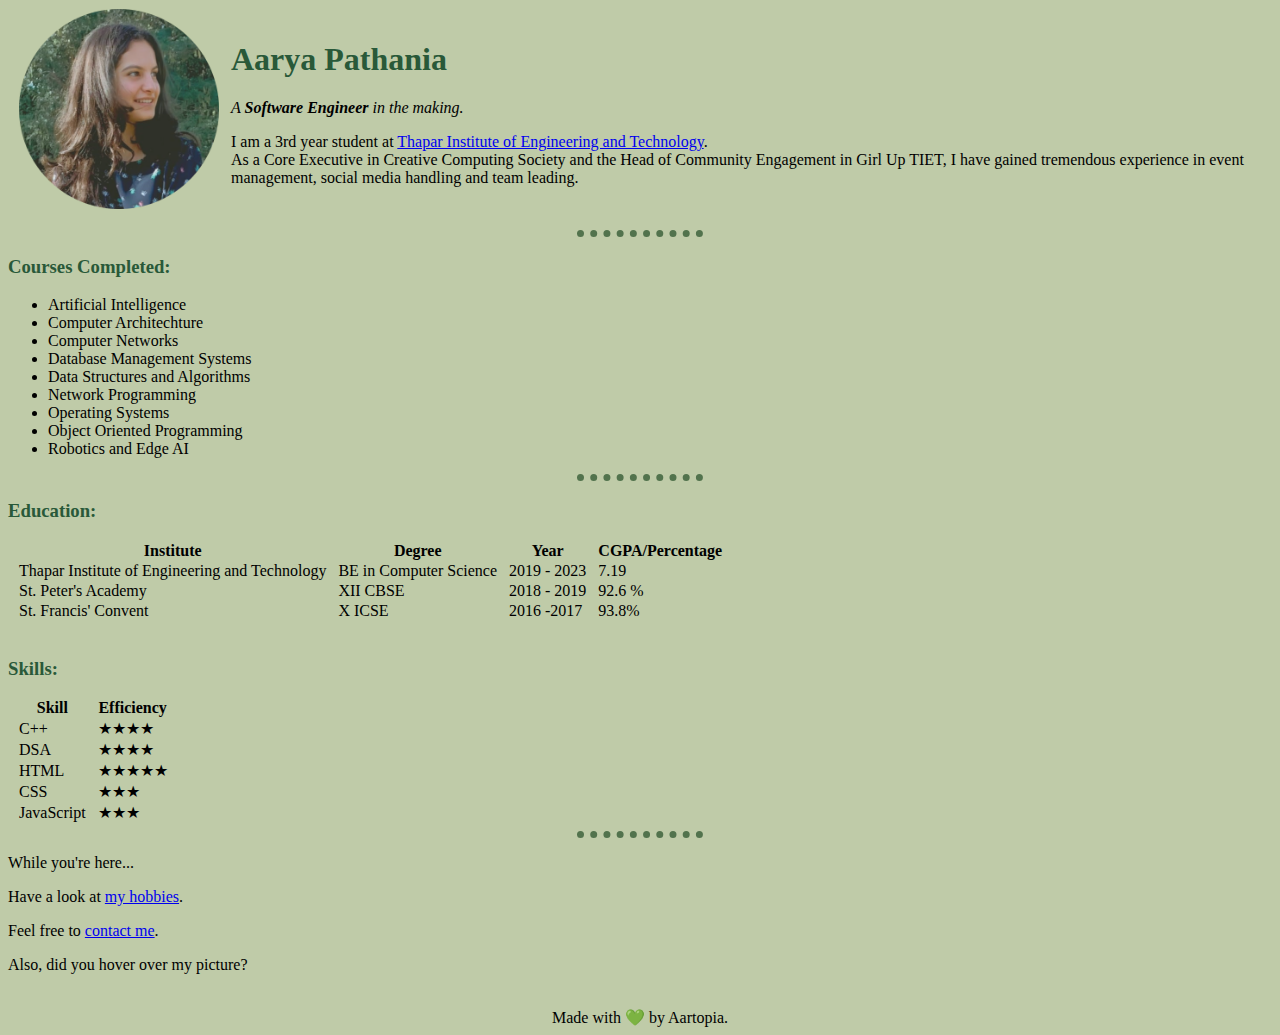
<file: index.html>
<!DOCTYPE html>
<html lang="en" dir="ltr">

<head>
  <meta charset="utf-8">
  <title>Aarya's Personal Site™ </title>
  <link rel="stylesheet" href="styles.css">
</head>

<body>
  <table cellspacing="20">
    <tr>
      <td>
        <img class="ME" src="Aarya.png" alt="Profile picture" height="200" width="200">
      </td>
      <td>
        <h1>Aarya Pathania</h1>
        <p><em>A <strong>Software Engineer</strong> in the making.</em></p>
        <p>I am a 3rd year student at <a href="https://www.thapar.edu/" target="_blank">Thapar Institute of Engineering and Technology</a>.
          <br>As a Core Executive in Creative Computing Society and the Head of Community Engagement in Girl Up TIET, I have gained tremendous experience in event management, social media handling and team leading.
      </td>
    </tr>
  </table>
  </p>
  <hr>
  <h3>Courses Completed:</h3>
  <ul>
    <li>Artificial Intelligence</li>
    <li>Computer Architechture</li>
    <li>Computer Networks</li>
    <li>Database Management Systems</li>
    <li>Data Structures and Algorithms</li>
    <li>Network Programming</li>
    <li>Operating Systems</li>
    <li>Object Oriented Programming</li>
    <li>Robotics and Edge AI</li>
  </ul>
  <hr>
  <h3>Education:</h3>
  <table cellspacing = "10">
    <thead>
      <tr>
        <th>Institute</th>
        <th>Degree</th>
        <th>Year</th>
        <th>CGPA/Percentage</th>
      </tr>
    </thead>
    <tbody>
      <tr>
        <td>Thapar Institute of Engineering and Technology</td>
        <td>BE in Computer Science</td>
        <td>2019 - 2023</td>
        <td>7.19</td>
      </tr>
      <tr>
        <td>St. Peter's Academy</td>
        <td>XII CBSE</td>
        <td>2018 - 2019</td>
        <td>92.6 %</td>
      </tr>
      <tr>
        <td>St. Francis' Convent</td>
        <td>X ICSE</td>
        <td>2016 -2017</td>
        <td>93.8%</td>
      </tr>
    </tbody>
  </table>
  <br>
  <h3>Skills:</h3>
  <table cellspacing = "10">
    <thead>
      <tr>
        <th>Skill</th>
        <th>Efficiency</th>
      </tr>
    </thead>
    <tbody>
      <tr>
        <td>C++</td>
        <td>★★★★</td>
      </tr>
      <tr>
        <td>DSA</td>
        <td>★★★★</td>
      </tr>
      <tr>
        <td>HTML</td>
        <td>★★★★★</td>
      </tr>
      <tr>
        <td>CSS</td>
        <td>★★★</td>
      </tr>
      <tr>
        <td>JavaScript</td>
        <td>★★★</td>
      </tr>
    </tbody>
  </table>
  <hr>
  <p>
    While you're here...
  </p>
  <p>Have a look at <a href="hobbies.html">my hobbies</a>.</p>
  <p>
    Feel free to <a href="contacts.html">contact me</a>.
  </p>
  <p>
    Also, did you hover over my picture?
    </picture>
  </p>
</body>
<footer style="text-align: center">
  <br>
  Made with 💚 by Aartopia.
</footer>
</html>
</file>
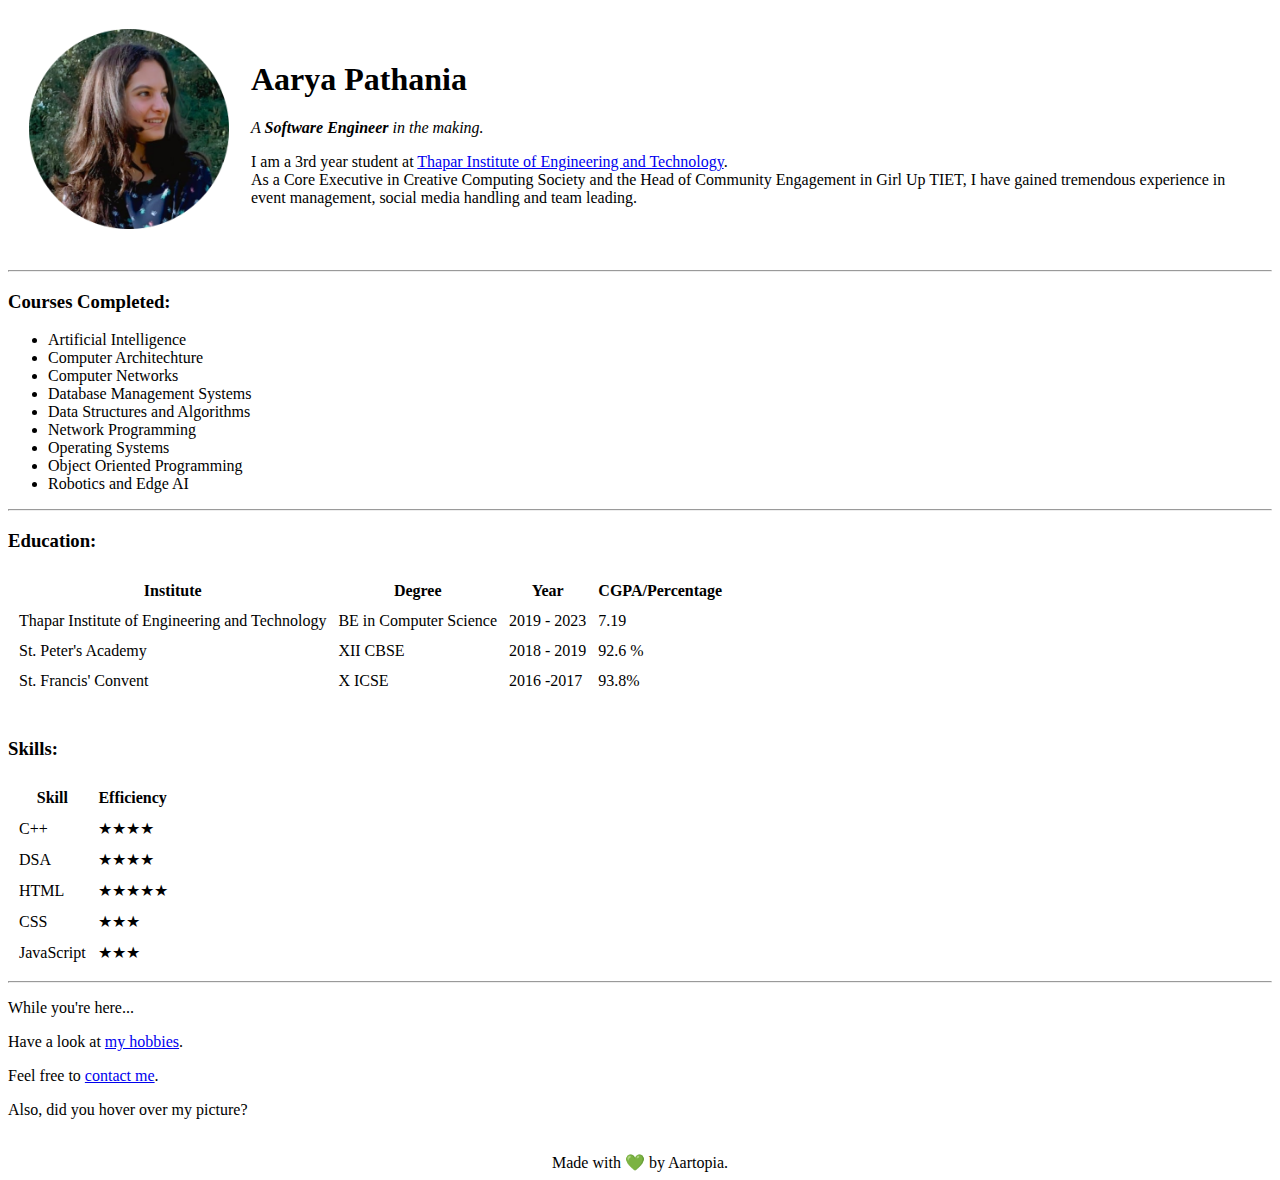
<file: HTML/index.html>
<!DOCTYPE html>
<html lang="en" dir="ltr">

<head>
  <meta charset="utf-8">
  <title>Aarya's Personal Site™ </title>
  <link rel="stylesheet" href="C:\Users\asus\OneDrive\Documents\WebSite_Atom\1. Personal Site (95% HTML + 5% CSS)\CSS\styles.css">
</head>

<body>
  <table cellspacing="20">
    <tr>
      <td>
        <img class="ME" src="Aarya.png" alt="Profile picture" height="200" width="200">
      </td>
      <td>
        <h1>Aarya Pathania</h1>
        <p><em>A <strong>Software Engineer</strong> in the making.</em></p>
        <p>I am a 3rd year student at <a href="https://www.thapar.edu/" target="_blank">Thapar Institute of Engineering and Technology</a>.
          <br>As a Core Executive in Creative Computing Society and the Head of Community Engagement in Girl Up TIET, I have gained tremendous experience in event management, social media handling and team leading.
      </td>
    </tr>
  </table>
  </p>
  <hr>
  <h3>Courses Completed:</h3>
  <ul>
    <li>Artificial Intelligence</li>
    <li>Computer Architechture</li>
    <li>Computer Networks</li>
    <li>Database Management Systems</li>
    <li>Data Structures and Algorithms</li>
    <li>Network Programming</li>
    <li>Operating Systems</li>
    <li>Object Oriented Programming</li>
    <li>Robotics and Edge AI</li>
  </ul>
  <hr>
  <h3>Education:</h3>
  <table cellspacing = "10">
    <thead>
      <tr>
        <th>Institute</th>
        <th>Degree</th>
        <th>Year</th>
        <th>CGPA/Percentage</th>
      </tr>
    </thead>
    <tbody>
      <tr>
        <td>Thapar Institute of Engineering and Technology</td>
        <td>BE in Computer Science</td>
        <td>2019 - 2023</td>
        <td>7.19</td>
      </tr>
      <tr>
        <td>St. Peter's Academy</td>
        <td>XII CBSE</td>
        <td>2018 - 2019</td>
        <td>92.6 %</td>
      </tr>
      <tr>
        <td>St. Francis' Convent</td>
        <td>X ICSE</td>
        <td>2016 -2017</td>
        <td>93.8%</td>
      </tr>
    </tbody>
  </table>
  <br>
  <h3>Skills:</h3>
  <table cellspacing = "10">
    <thead>
      <tr>
        <th>Skill</th>
        <th>Efficiency</th>
      </tr>
    </thead>
    <tbody>
      <tr>
        <td>C++</td>
        <td>★★★★</td>
      </tr>
      <tr>
        <td>DSA</td>
        <td>★★★★</td>
      </tr>
      <tr>
        <td>HTML</td>
        <td>★★★★★</td>
      </tr>
      <tr>
        <td>CSS</td>
        <td>★★★</td>
      </tr>
      <tr>
        <td>JavaScript</td>
        <td>★★★</td>
      </tr>
    </tbody>
  </table>
  <hr>
  <p>
    While you're here...
  </p>
  <p>Have a look at <a href="hobbies.html">my hobbies</a>.</p>
  <p>
    Feel free to <a href="contacts.html">contact me</a>.
  </p>
  <p>
    Also, did you hover over my picture?
    </picture>
  </p>
</body>
<footer style="text-align: center">
  <br>
  Made with 💚 by Aartopia.
</footer>
</html>
</file>
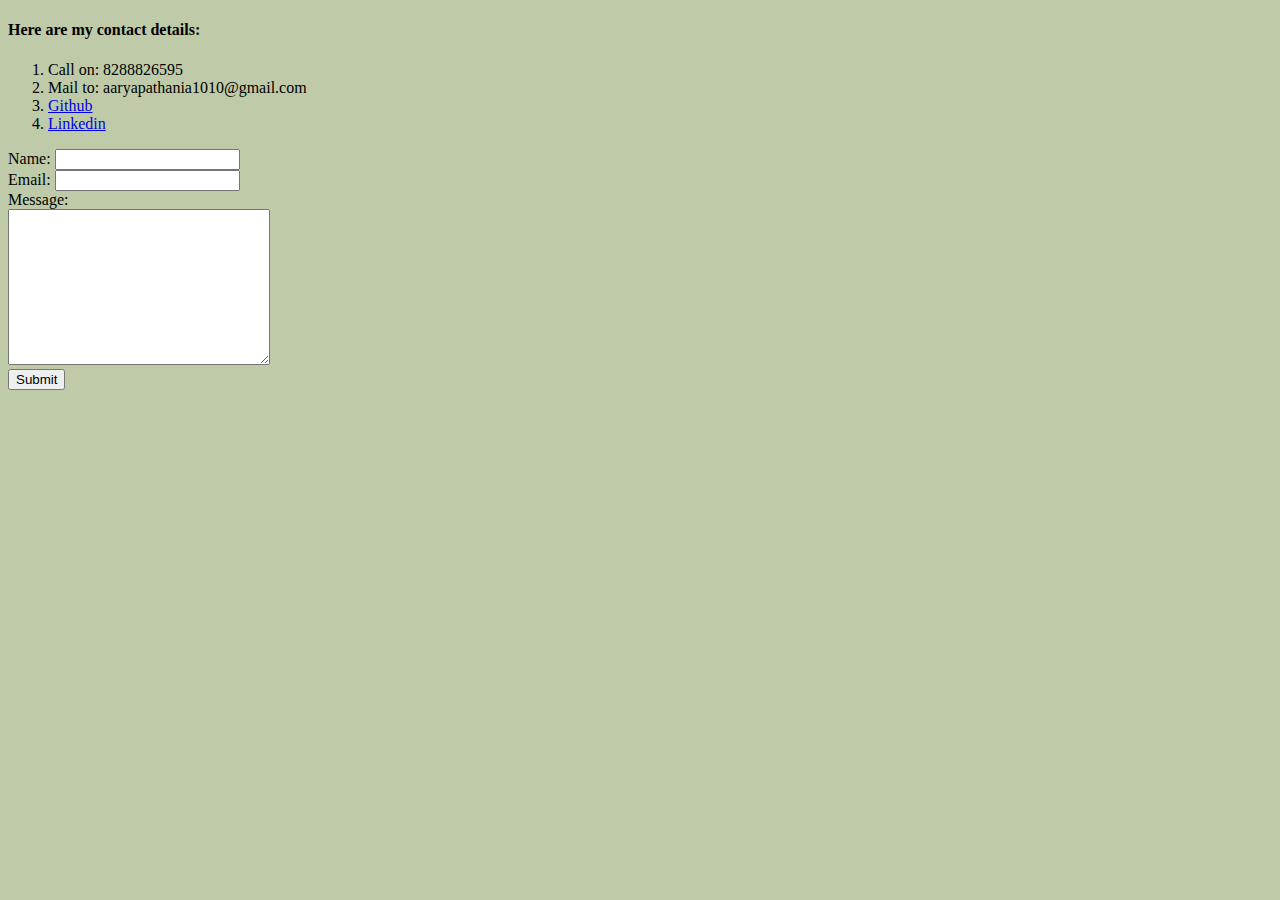
<file: contacts.html>
<!DOCTYPE html>
<html lang="en" dir="ltr">
  <head>
    <meta charset="utf-8">
    <title>Contacts</title>
    <link rel="shortcut icon" href="favicon.ico">
    <link rel="stylesheet" href="styles.css">
  </head>
  <body>
    <h4>Here are my contact details:</h4>
    <ol>
      <li>Call on: 8288826595</li>
      <li>Mail to: aaryapathania1010@gmail.com</li>
      <li><a href="https://github.com/Aarya135">Github</a></li>
      <li><a href="https://www.linkedin.com/in/aaryapathania/">Linkedin</a></li>
    </ol>
    <form action="mailto:aaryapathania1010@gmail.com" method="post" enctype="text/plain">
      <label>Name:</label>
      <input type="text" name="" value=""><br>
      <label>Email:</label>
      <input type="email" name="" value=""><br>
      <label>Message:</label><br>
      <textarea name="name" rows="10" cols="30"></textarea><br>
      <input type="submit" name="">
    </form>
  </body>
</html>
</file>
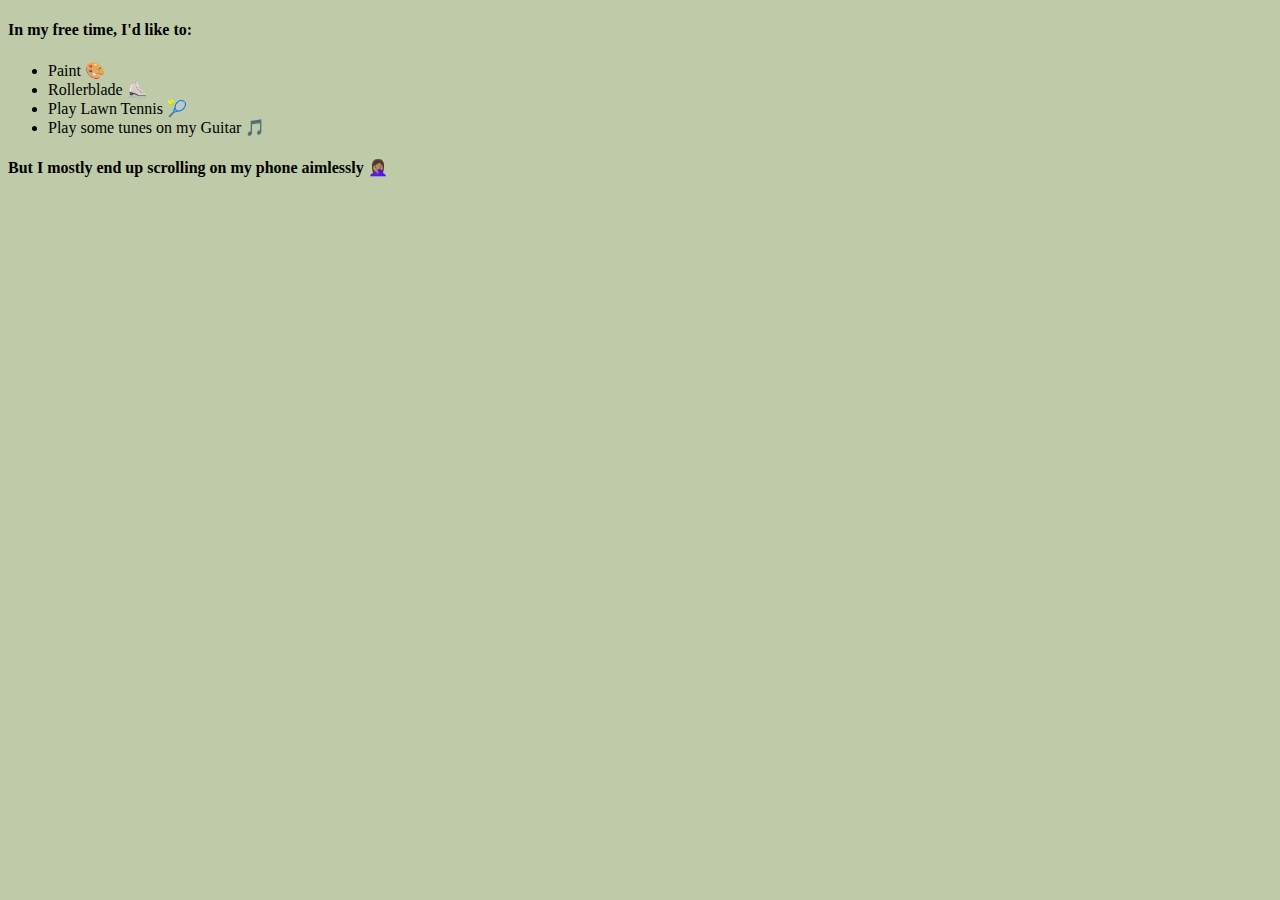
<file: hobbies.html>
<!DOCTYPE html>
<html lang="en" dir="ltr">
  <head>
    <meta charset="utf-8">
    <title>Hobbies</title>
    <link rel="shortcut icon" href="favicon.ico">
    <link rel="stylesheet" href="styles.css">
    <head>
  <body>
    <h4>In my free time, I'd like to:</h4>
    <ul>
      <li>Paint 🎨</li>
      <li>Rollerblade ⛸️</li>
      <li>Play Lawn Tennis 🎾</li>
      <li>Play some tunes on my Guitar 🎵</li>
    </ul>
    <h4>But I mostly end up scrolling on my phone aimlessly 🤦🏽‍♀️</h4>
  </body>
</html>
</file>
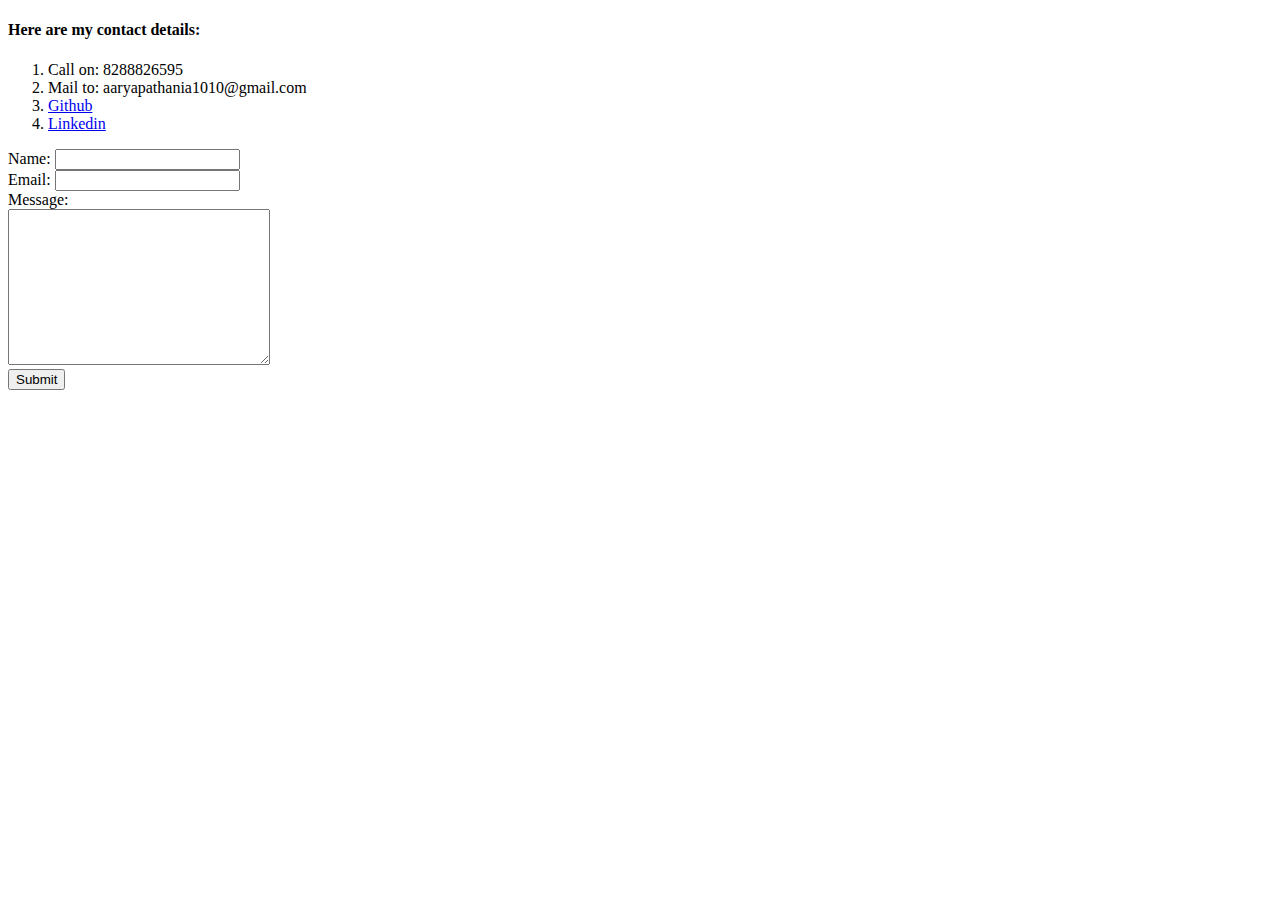
<file: HTML/contacts.html>
<!DOCTYPE html>
<html lang="en" dir="ltr">
  <head>
    <meta charset="utf-8">
    <title>Contacts</title>
    <link rel="stylesheet" href="C:\Users\asus\OneDrive\Documents\WebSite_Atom\1. Personal Site (95% HTML + 5% CSS)\CSS\styles.css">
  </head>
  <body>
    <h4>Here are my contact details:</h4>
    <ol>
      <li>Call on: 8288826595</li>
      <li>Mail to: aaryapathania1010@gmail.com</li>
      <li><a href="https://github.com/Aarya135">Github</a></li>
      <li><a href="https://www.linkedin.com/in/aaryapathania/">Linkedin</a></li>
    </ol>
    <form action="mailto:aaryapathania1010@gmail.com" method="post" enctype="text/plain">
      <label>Name:</label>
      <input type="text" name="" value=""><br>
      <label>Email:</label>
      <input type="email" name="" value=""><br>
      <label>Message:</label><br>
      <textarea name="name" rows="10" cols="30"></textarea><br>
      <input type="submit" name="">
    </form>
  </body>
</html>
</file>
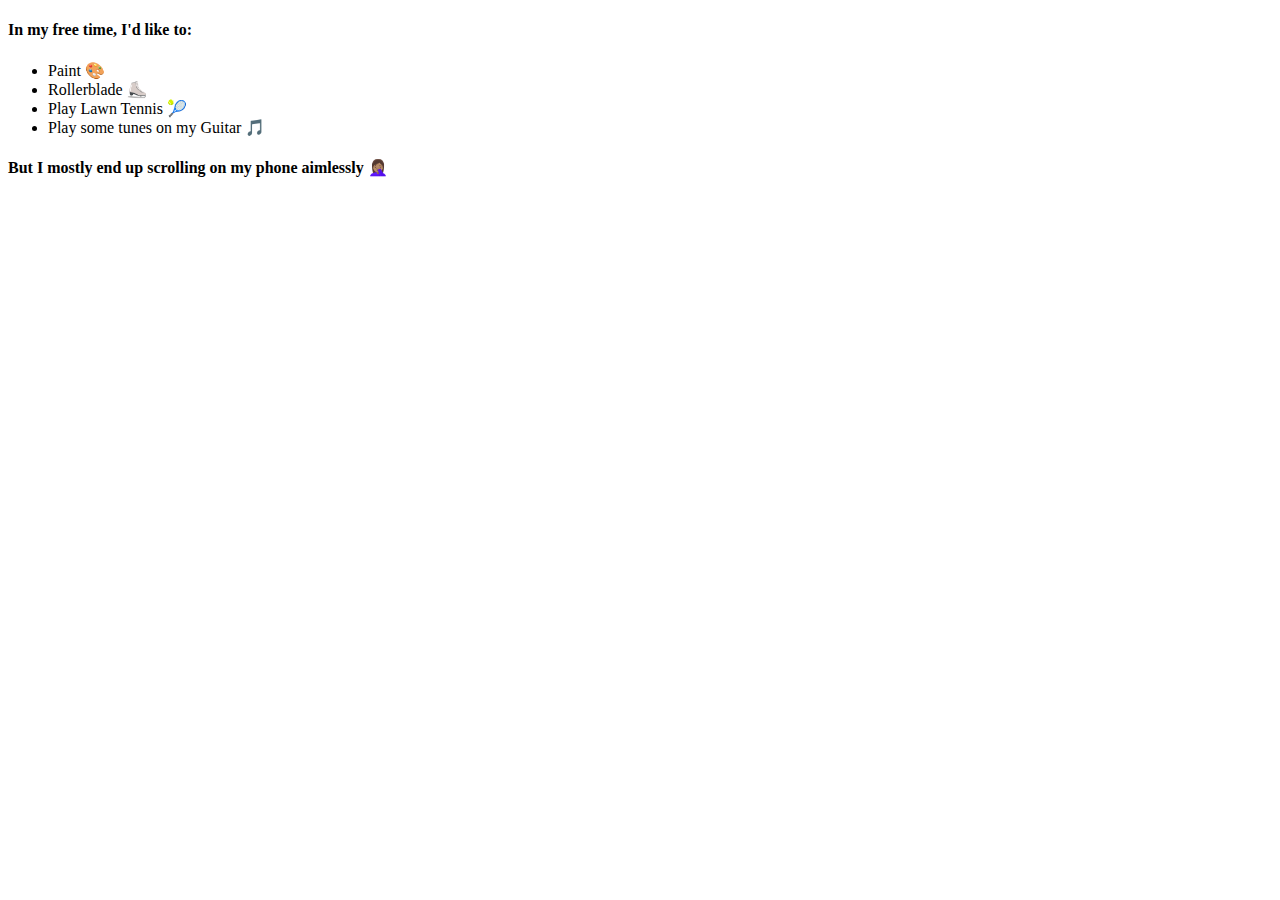
<file: HTML/hobbies.html>
<!DOCTYPE html>
<html lang="en" dir="ltr">
  <head>
    <meta charset="utf-8">
    <title>Hobbies</title>
    <link rel="stylesheet" href="C:\Users\asus\OneDrive\Documents\WebSite_Atom\1. Personal Site (95% HTML + 5% CSS)\CSS\styles.css">
    <head>
  <body>
    <h4>In my free time, I'd like to:</h4>
    <ul>
      <li>Paint 🎨</li>
      <li>Rollerblade ⛸️</li>
      <li>Play Lawn Tennis 🎾</li>
      <li>Play some tunes on my Guitar 🎵</li>
    </ul>
    <h4>But I mostly end up scrolling on my phone aimlessly 🤦🏽‍♀️</h4>
  </body>
</html>
</file>
<file: styles.css>
body {
  background-color: #BFCBA8;
}

hr {
  border-style: dotted solid;
  border-width: 7px 0 0 0;
  border-color: #52734D;
  width: 10%;
}

h1{
  color: #295939;
}

h3{
  color: #295939;
}

.ME {
    opacity: 0.8;
    transition: opacity 0.55s ease-in-out;
}

.ME:hover {
    opacity: 1.0;
    transition: opacity .55s ease-in-out;
}
table{
  border-spacing: 10px 0;
}
</file>
